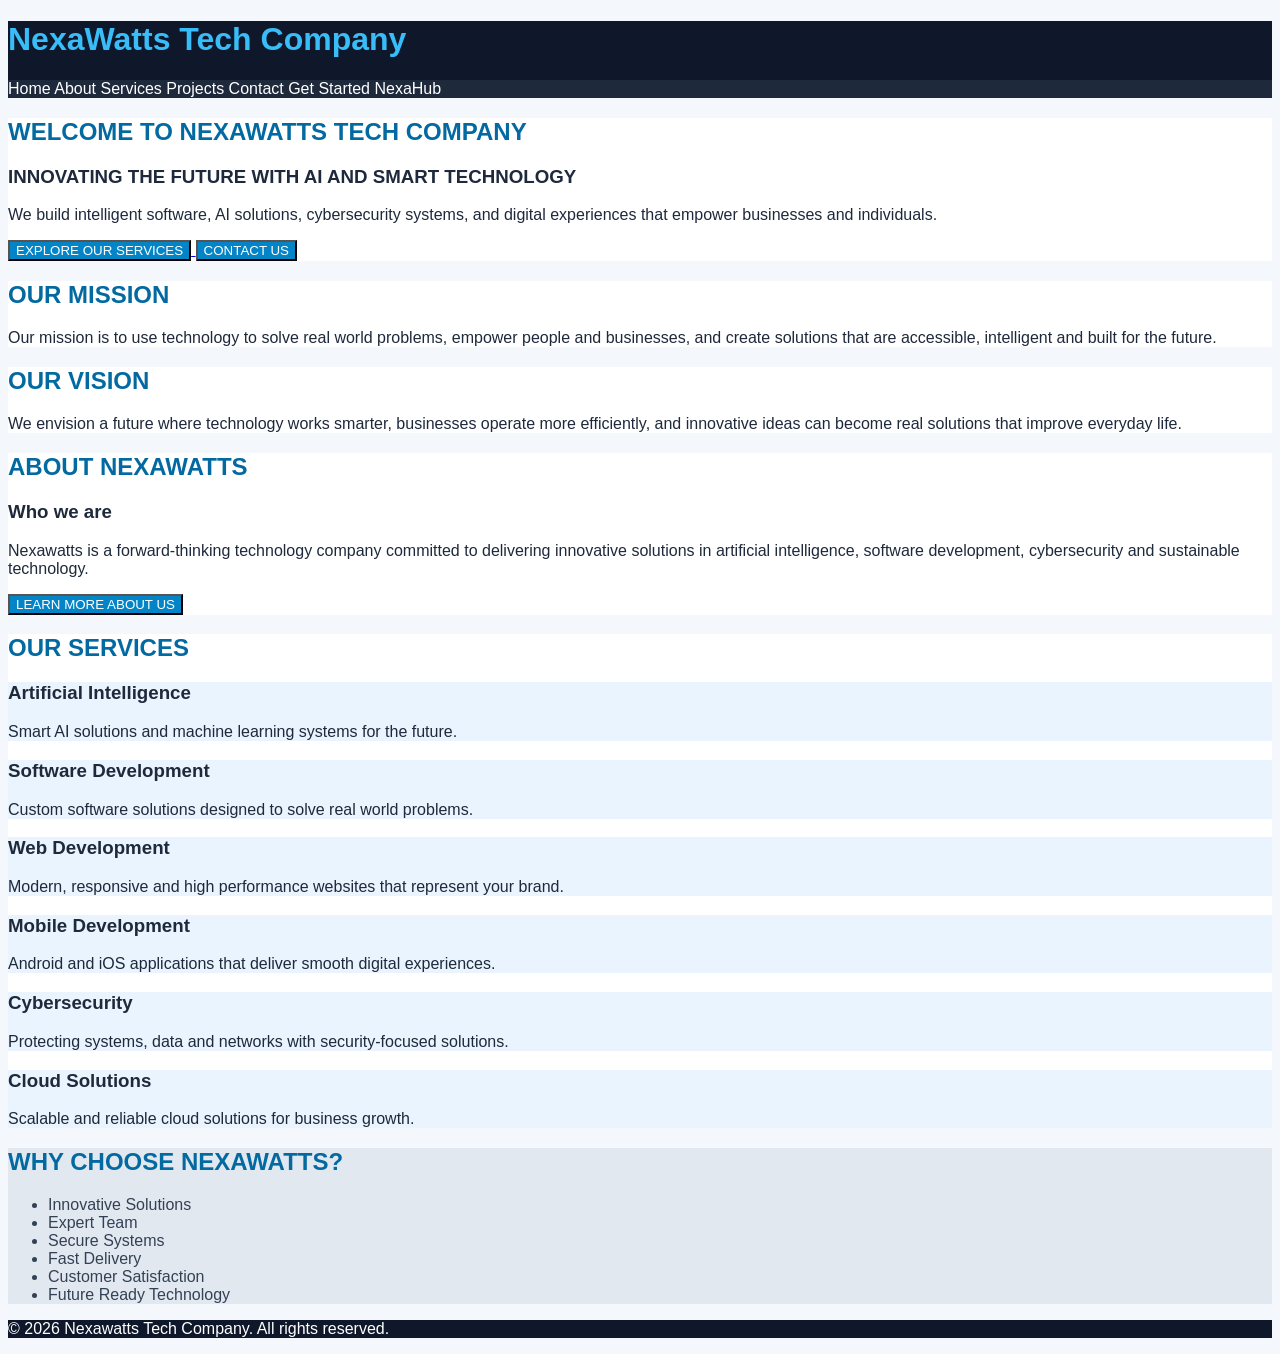
<file: index.html>
<!DOCTYPE html>
<html>

<head>
    <title>NEXAWATTS TECH COMPANY</title>
    <link rel="stylesheet" href="style.css">
</head>

<body>

<header>

    <h1 class="company-name">NexaWatts Tech Company</h1>

    <nav>
        <a href="index.html">Home</a>
        <a href="about.html">About</a>
        <a href="services.html">Services</a>
        <a href="projects.html">Projects</a>
        <a href="contact.html">Contact</a>
        <a href="getstarted.html">Get Started</a>
        <a href="nexahub.html">NexaHub</a>
    </nav>

</header>


<main id="main-content">

    <section class="content-section">

        <h2>WELCOME TO NEXAWATTS TECH COMPANY</h2>

        <h3>INNOVATING THE FUTURE WITH AI AND SMART TECHNOLOGY</h3>

        <p>
            We build intelligent software, AI solutions,
            cybersecurity systems, and digital experiences
            that empower businesses and individuals.
        </p>

        <a href="services.html">
            <button>EXPLORE OUR SERVICES</button>
        </a>

        <a href="contact.html">
            <button>CONTACT US</button>
        </a>

    </section>


    <section class="content-section">

        <h2>OUR MISSION</h2>

        <p>
            Our mission is to use technology to solve
            real world problems, empower people and businesses,
            and create solutions that are accessible,
            intelligent and built for the future.
        </p>

    </section>


    <section class="content-section">

        <h2>OUR VISION</h2>

        <p>
            We envision a future where technology works smarter,
            businesses operate more efficiently, and innovative
            ideas can become real solutions that improve everyday life.
        </p>

    </section>


    <section class="content-section">

        <h2>ABOUT NEXAWATTS</h2>

        <h3>Who we are</h3>

        <p>
            Nexawatts is a forward-thinking technology company
            committed to delivering innovative solutions in
            artificial intelligence, software development,
            cybersecurity and sustainable technology.
        </p>

        <a href="about.html">
            <button>LEARN MORE ABOUT US</button>
        </a>

    </section>


    <section class="content-section">

        <h2>OUR SERVICES</h2>


        <article class="service-card">

            <h3>Artificial Intelligence</h3>

            <p>
                Smart AI solutions and machine learning
                systems for the future.
            </p>

        </article>


        <article class="service-card">

            <h3>Software Development</h3>

            <p>
                Custom software solutions designed to solve
                real world problems.
            </p>

        </article>


        <article class="service-card">

            <h3>Web Development</h3>

            <p>
                Modern, responsive and high performance
                websites that represent your brand.
            </p>

        </article>


        <article class="service-card">

            <h3>Mobile Development</h3>

            <p>
                Android and iOS applications that deliver
                smooth digital experiences.
            </p>

        </article>


        <article class="service-card">

            <h3>Cybersecurity</h3>

            <p>
                Protecting systems, data and networks
                with security-focused solutions.
            </p>

        </article>


        <article class="service-card">

            <h3>Cloud Solutions</h3>

            <p>
                Scalable and reliable cloud solutions
                for business growth.
            </p>

        </article>

    </section>


    <aside>

        <h2>WHY CHOOSE NEXAWATTS?</h2>

        <ul>
            <li>Innovative Solutions</li>
            <li>Expert Team</li>
            <li>Secure Systems</li>
            <li>Fast Delivery</li>
            <li>Customer Satisfaction</li>
            <li>Future Ready Technology</li>
        </ul>

    </aside>

</main>


<footer>

    <p>
        &copy; 2026 Nexawatts Tech Company.
        All rights reserved.
    </p>

</footer>

</body>

</html>
</file>
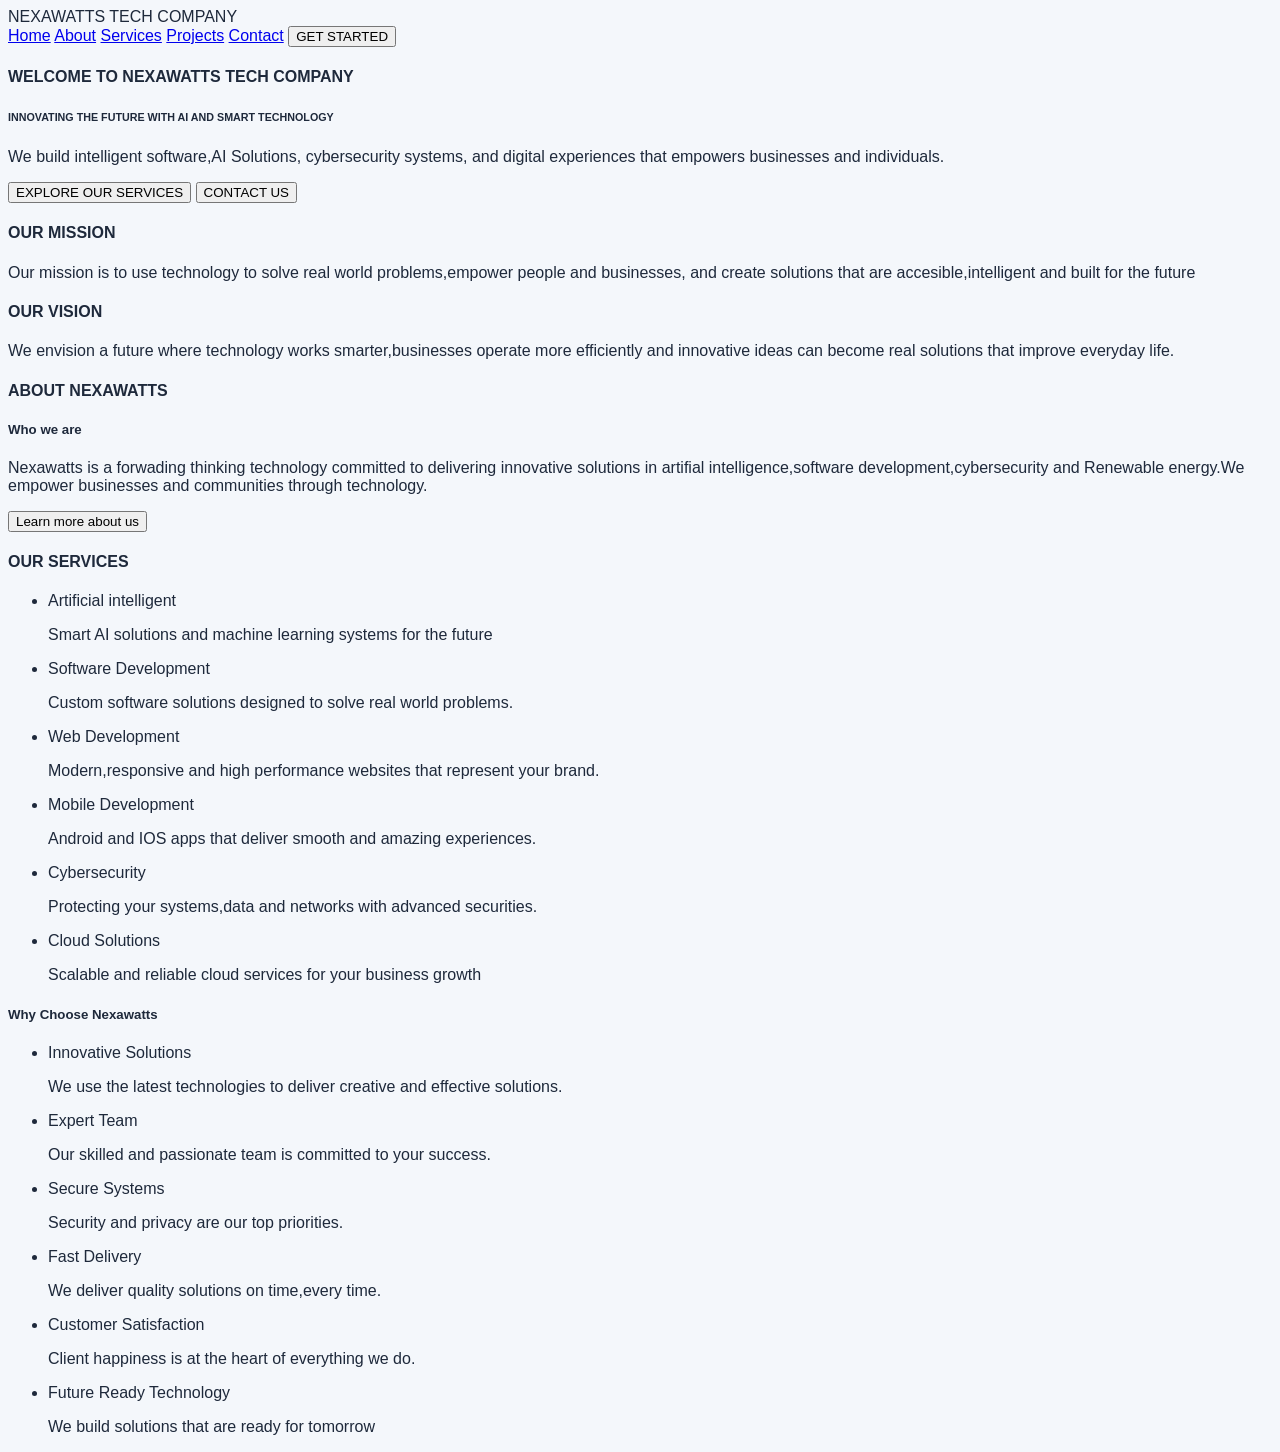
<file: NEXAWATTS TECH COMPANY WEBSITE/index.html>
<!DOCTYPE html>
<html>
    <head>NEXAWATTS TECH COMPANY<link rel="stylesheet" href="style.css">
    </head>
    <body>
        <nav>
            <a href="index.html">Home</a>
            <a href="about.html">About</a>
            <a href="services.html">Services</a>
            <a href="projects.html">Projects</a>
            <a href="contact.html">Contact</a>
            <button>GET STARTED</button>
        </nav>
    <h4>WELCOME TO NEXAWATTS TECH COMPANY</h4>
    <h6>INNOVATING THE FUTURE WITH AI AND SMART TECHNOLOGY</h6>
       <p>We build intelligent software,AI Solutions,
        cybersecurity systems, and digital experiences that
        empowers businesses and individuals.
       </p>
       <button>EXPLORE OUR SERVICES</button>
       <button>CONTACT US</button>
       <h4>OUR MISSION</h4>
           <P>Our mission is to use technology to solve
            real world problems,empower people and businesses,
            and create solutions that are accesible,intelligent
            and built for the future
           </P>
        <h4>OUR VISION</h4>
            <P>We envision a future where technology
                works smarter,businesses operate more efficiently
                and innovative ideas can become real solutions
                that improve everyday life.
            </P>
    <h4>ABOUT NEXAWATTS</h4>
    <h5>Who we are</h5>
       <p>Nexawatts is a forwading thinking technology
        committed to delivering innovative solutions in artifial
        intelligence,software development,cybersecurity and 
        Renewable energy.We empower businesses and communities 
        through technology.
       </p>
       <button>Learn more about us</button>
    <h4>OUR SERVICES</h4>
       <ul>
        <li>Artificial intelligent</li>
           <p>Smart AI solutions and machine learning
            systems for the future
           </p>
        <li>Software Development</li>
           <p>Custom software solutions designed to solve
            real world problems.
           </p>
        <li>Web Development</li>
           <p>Modern,responsive and high performance websites
            that represent your brand.
           </p>
        <li>Mobile Development</li>
           <p>Android and IOS apps that deliver smooth
            and amazing experiences.
           </p>
        <li>Cybersecurity</li>
           <p>Protecting your systems,data and networks with 
            advanced securities.
           </p>
        <li>Cloud Solutions</li>
           <p>Scalable and reliable cloud services for your
            business growth
           </p>
       </ul>
    <h5>Why Choose Nexawatts</h5>
       <ul>
        <li>Innovative Solutions</li>
           <p>We use the latest technologies to deliver 
            creative and effective solutions.
           </p>
        <li>Expert Team</li>
           <p>Our skilled and passionate team is committed
            to your success.
           </p>
        <li>Secure Systems</li>
           <p>Security and privacy are our top priorities.</p>
        <li>Fast Delivery</li>
           <p>We deliver quality solutions on time,every time.
           </p>
        <li>Customer Satisfaction</li>
           <p>Client happiness is at the heart of everything
            we do.
           </p>
        <li>Future Ready Technology</li>
           <p>We build solutions that are ready for tomorrow</p>
       </ul>
    </body>
</html>
</file>
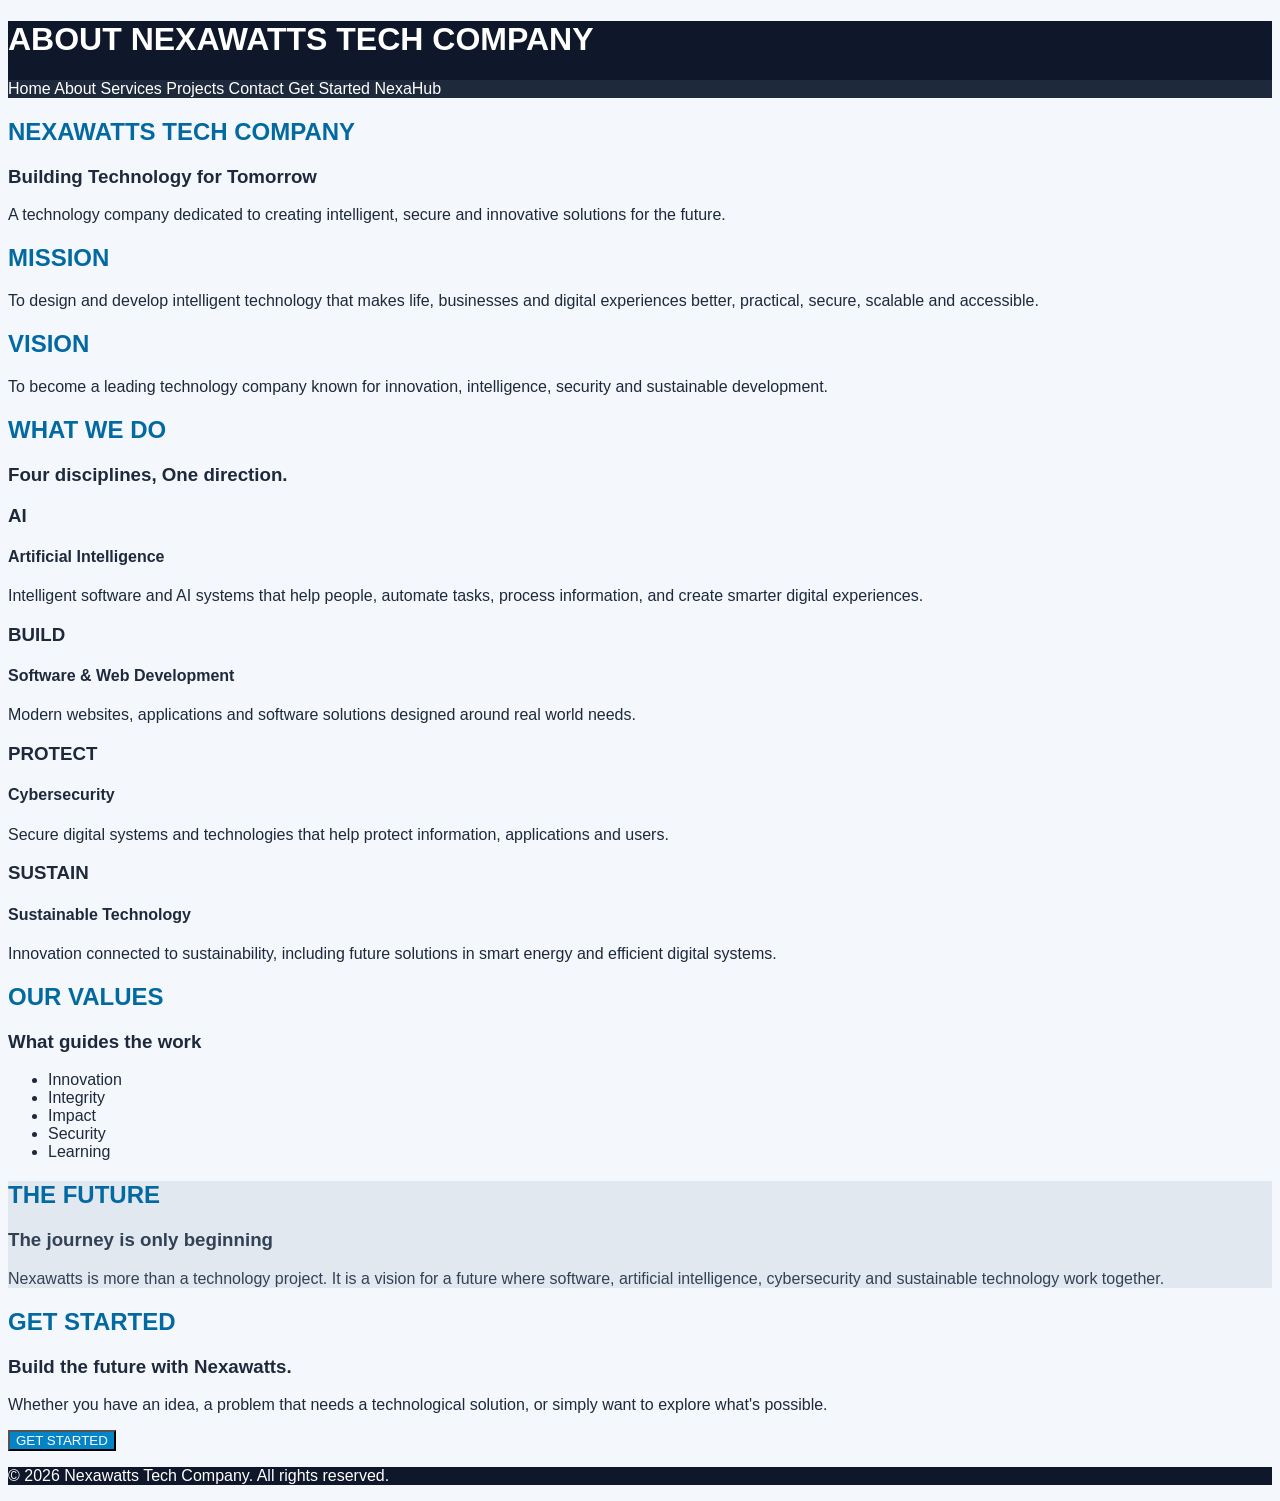
<file: about.html>
<!DOCTYPE html>
<html>

<head>
    <title>About Nexawatts Tech Company</title>
    <link rel="stylesheet" href     ="style.css">
</head>

<body>

<header>

    <h1>ABOUT NEXAWATTS TECH COMPANY</h1>

    <nav>
        <a href="index.html">Home</a>
        <a href="about.html">About</a>
        <a href="services.html">Services</a>
        <a href="projects.html">Projects</a>
        <a href="contact.html">Contact</a>
        <a href="getstarted.html">Get Started</a>
        <a href="nexahub.html">NexaHub</a>
    </nav>

</header>


<main>

    <section>

        <h2>NEXAWATTS TECH COMPANY</h2>

        <h3>Building Technology for Tomorrow</h3>

        <p>
            A technology company dedicated to creating
            intelligent, secure and innovative solutions
            for the future.
        </p>

    </section>


    <section>

        <h2>MISSION</h2>

        <p>
            To design and develop intelligent technology
            that makes life, businesses and digital experiences
            better, practical, secure, scalable and accessible.
        </p>

    </section>


    <section>

        <h2>VISION</h2>

        <p>
            To become a leading technology company known
            for innovation, intelligence, security and
            sustainable development.
        </p>

    </section>


    <section>

        <h2>WHAT WE DO</h2>

        <h3>Four disciplines, One direction.</h3>


        <article>

            <h3>AI</h3>

            <h4>Artificial Intelligence</h4>

            <p>
                Intelligent software and AI systems that help
                people, automate tasks, process information,
                and create smarter digital experiences.
            </p>

        </article>


        <article>

            <h3>BUILD</h3>

            <h4>Software & Web Development</h4>

            <p>
                Modern websites, applications and software
                solutions designed around real world needs.
            </p>

        </article>


        <article>

            <h3>PROTECT</h3>

            <h4>Cybersecurity</h4>

            <p>
                Secure digital systems and technologies that
                help protect information, applications and users.
            </p>

        </article>


        <article>

            <h3>SUSTAIN</h3>

            <h4>Sustainable Technology</h4>

            <p>
                Innovation connected to sustainability,
                including future solutions in smart energy
                and efficient digital systems.
            </p>

        </article>

    </section>


    <section>

        <h2>OUR VALUES</h2>

        <h3>What guides the work</h3>

        <ul>
            <li>Innovation</li>
            <li>Integrity</li>
            <li>Impact</li>
            <li>Security</li>
            <li>Learning</li>
        </ul>

    </section>


    <aside>

        <h2>THE FUTURE</h2>

        <h3>The journey is only beginning</h3>

        <p>
            Nexawatts is more than a technology project.
            It is a vision for a future where software,
            artificial intelligence, cybersecurity and
            sustainable technology work together.
        </p>

    </aside>


    <section>

        <h2>GET STARTED</h2>

        <h3>Build the future with Nexawatts.</h3>

        <p>
            Whether you have an idea, a problem that needs
            a technological solution, or simply want to
            explore what's possible.
        </p>

        <a href="getstarted.html">
            <button>GET STARTED</button>
        </a>

    </section>

</main>


<footer>

    <p>
        &copy; 2026 Nexawatts Tech Company.
        All rights reserved.
    </p>

</footer>

</body>

</html>
</file>
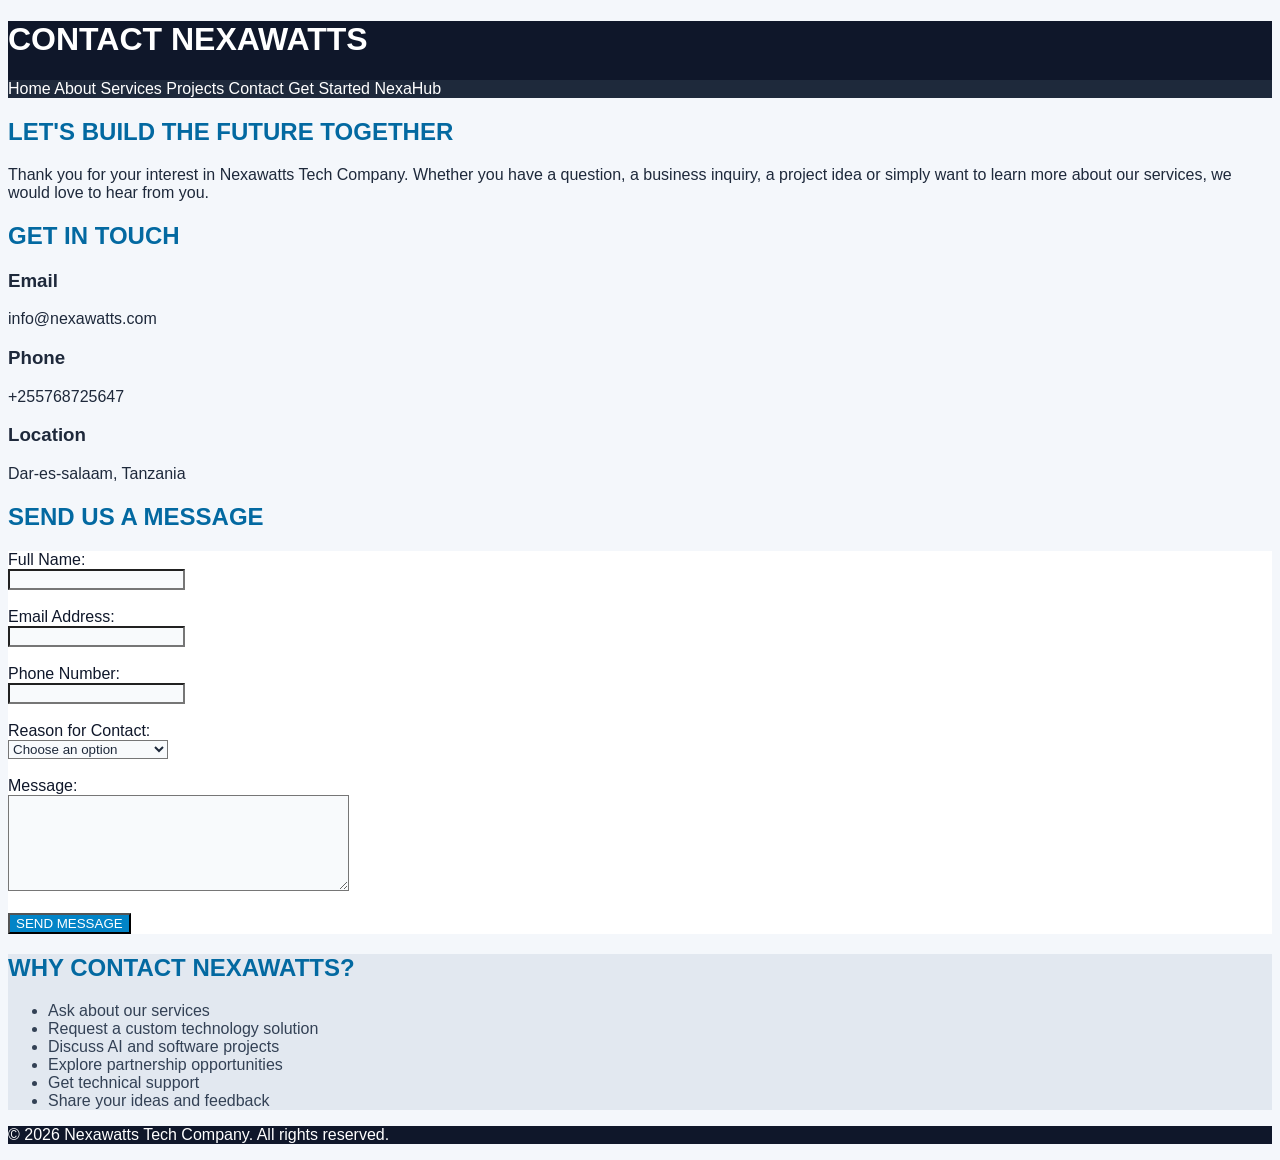
<file: contact.html>
<!DOCTYPE html>
<html>

<head>
    <title>Contact Nexawatts</title>
    <link rel="stylesheet" href="style.css">
</head>

<body>

<header>

    <h1>CONTACT NEXAWATTS</h1>

    <nav>
        <a href="index.html">Home</a>
        <a href="about.html">About</a>
        <a href="services.html">Services</a>
        <a href="projects.html">Projects</a>
        <a href="contact.html">Contact</a>
        <a href="getstarted.html">Get Started</a>
        <a href="nexahub.html">NexaHub</a>
    </nav>

</header>


<main>

    <section>

        <h2>LET'S BUILD THE FUTURE TOGETHER</h2>

        <p>
            Thank you for your interest in Nexawatts Tech Company.
            Whether you have a question, a business inquiry,
            a project idea or simply want to learn more about
            our services, we would love to hear from you.
        </p>

    </section>


    <section>

        <h2>GET IN TOUCH</h2>


        <article>

            <h3>Email</h3>

            <p>
                info@nexawatts.com
            </p>

        </article>


        <article>

            <h3>Phone</h3>

            <p>
                +255768725647
            </p>

        </article>


        <article>

            <h3>Location</h3>

            <p>
                Dar-es-salaam, Tanzania
            </p>

        </article>

    </section>


    <section>

        <h2>SEND US A MESSAGE</h2>

        <form action="#" method="post">

            <label for="fullname">
                Full Name:
            </label>
            <br>

            <input
                type="text"
                id="fullname"
                name="fullname"
                required
            >

            <br><br>


            <label for="email">
                Email Address:
            </label>
            <br>

            <input
                type="email"
                id="email"
                name="email"
                required
            >

            <br><br>


            <label for="phone">
                Phone Number:
            </label>
            <br>

            <input
                type="tel"
                id="phone"
                name="phone"
            >

            <br><br>


            <label for="reason">
                Reason for Contact:
            </label>
            <br>

            <select
                id="reason"
                name="reason"
                required
            >

                <option value="">
                    Choose an option
                </option>

                <option value="services">
                    Ask about services
                </option>

                <option value="project">
                    Discuss a project
                </option>

                <option value="partnership">
                    Partnership opportunity
                </option>

                <option value="support">
                    Technical support
                </option>

                <option value="feedback">
                    Feedback
                </option>

            </select>

            <br><br>


            <label for="message">
                Message:
            </label>
            <br>

            <textarea
                id="message"
                name="message"
                rows="6"
                cols="40"
                required
            ></textarea>

            <br><br>


            <button type="submit">
                SEND MESSAGE
            </button>

        </form>

    </section>


    <aside>

        <h2>WHY CONTACT NEXAWATTS?</h2>

        <ul>
            <li>Ask about our services</li>
            <li>Request a custom technology solution</li>
            <li>Discuss AI and software projects</li>
            <li>Explore partnership opportunities</li>
            <li>Get technical support</li>
            <li>Share your ideas and feedback</li>
        </ul>

    </aside>

</main>


<footer>

    <p>
        &copy; 2026 Nexawatts Tech Company.
        All rights reserved.
    </p>

</footer>

</body>

</html>
</file>
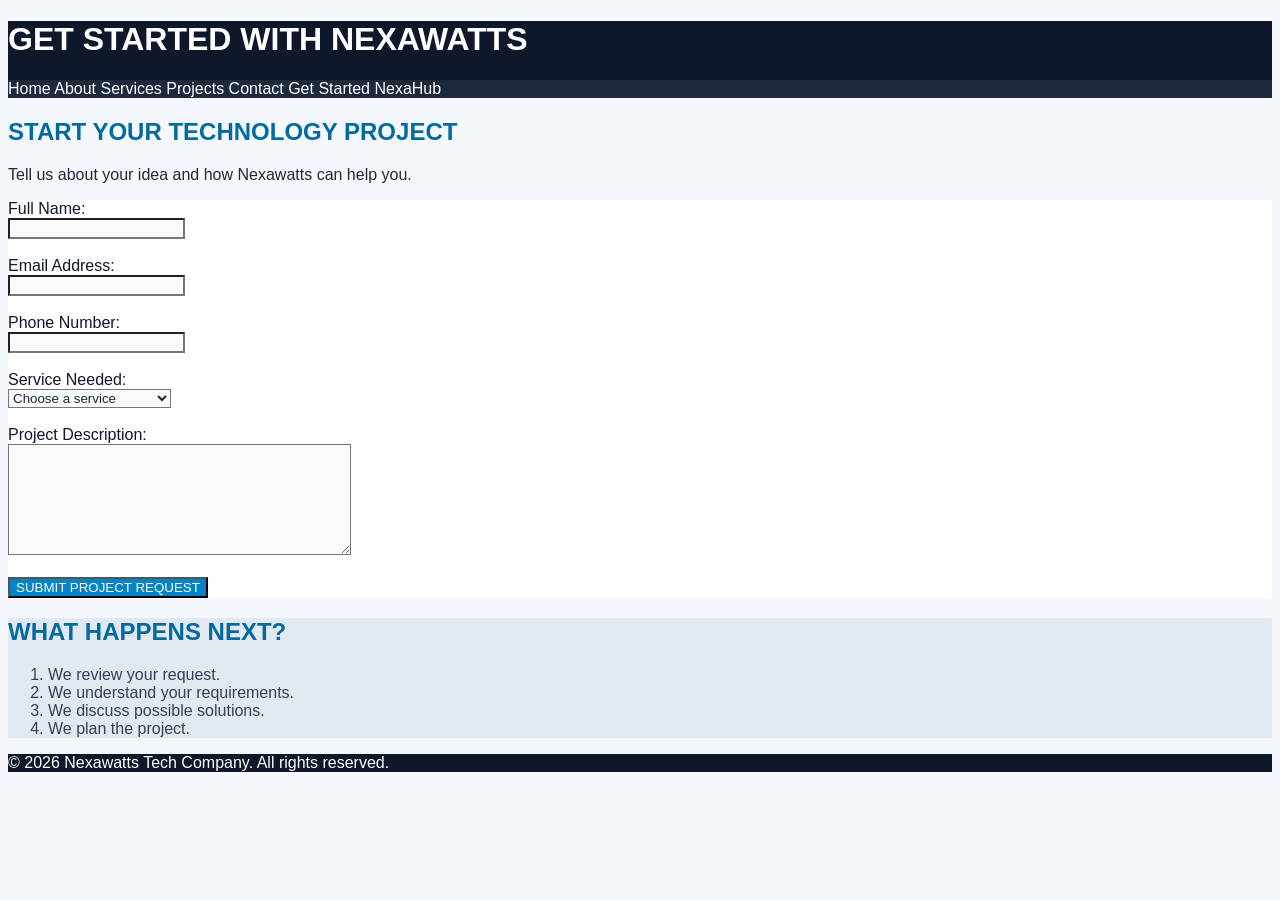
<file: getstarted.html>
<!DOCTYPE html>
<html>

<head>
    <title>Get Started - Nexawatts Tech Company</title>
    <link rel="stylesheet" href="style.css">
</head>

<body>

<header>

    <h1>GET STARTED WITH NEXAWATTS</h1>

    <nav>
        <a href="index.html">Home</a>
        <a href="about.html">About</a>
        <a href="services.html">Services</a>
        <a href="projects.html">Projects</a>
        <a href="contact.html">Contact</a>
        <a href="getstarted.html">Get Started</a>
        <a href="nexahub.html">NexaHub</a>
    </nav>

</header>


<main>

    <section>

        <h2>START YOUR TECHNOLOGY PROJECT</h2>

        <p>
            Tell us about your idea and how Nexawatts
            can help you.
        </p>

    </section>


    <section>

        <form action="#" method="post">

            <label for="fullname">
                Full Name:
            </label>
            <br>

            <input
                type="text"
                id="fullname"
                name="fullname"
                required
            >

            <br><br>


            <label for="email">
                Email Address:
            </label>
            <br>

            <input
                type="email"
                id="email"
                name="email"
                required
            >

            <br><br>


            <label for="phone">
                Phone Number:
            </label>
            <br>

            <input
                type="tel"
                id="phone"
                name="phone"
            >

            <br><br>


            <label for="service">
                Service Needed:
            </label>
            <br>

            <select
                id="service"
                name="service"
                required
            >

                <option value="">
                    Choose a service
                </option>

                <option value="ai">
                    Artificial Intelligence
                </option>

                <option value="web">
                    Web Development
                </option>

                <option value="software">
                    Software Development
                </option>

                <option value="cybersecurity">
                    Cybersecurity
                </option>

                <option value="sustainable">
                    Sustainable Technology
                </option>

                <option value="other">
                    Other
                </option>

            </select>

            <br><br>


            <label for="description">
                Project Description:
            </label>
            <br>

            <textarea
                id="description"
                name="description"
                rows="7"
                cols="40"
                required
            ></textarea>

            <br><br>


            <button type="submit">
                SUBMIT PROJECT REQUEST
            </button>

        </form>

    </section>


    <aside>

        <h2>WHAT HAPPENS NEXT?</h2>

        <ol>
            <li>We review your request.</li>
            <li>We understand your requirements.</li>
            <li>We discuss possible solutions.</li>
            <li>We plan the project.</li>
        </ol>

    </aside>

</main>


<footer>

    <p>
        &copy; 2026 Nexawatts Tech Company.
        All rights reserved.
    </p>

</footer>

</body>

</html>
</file>
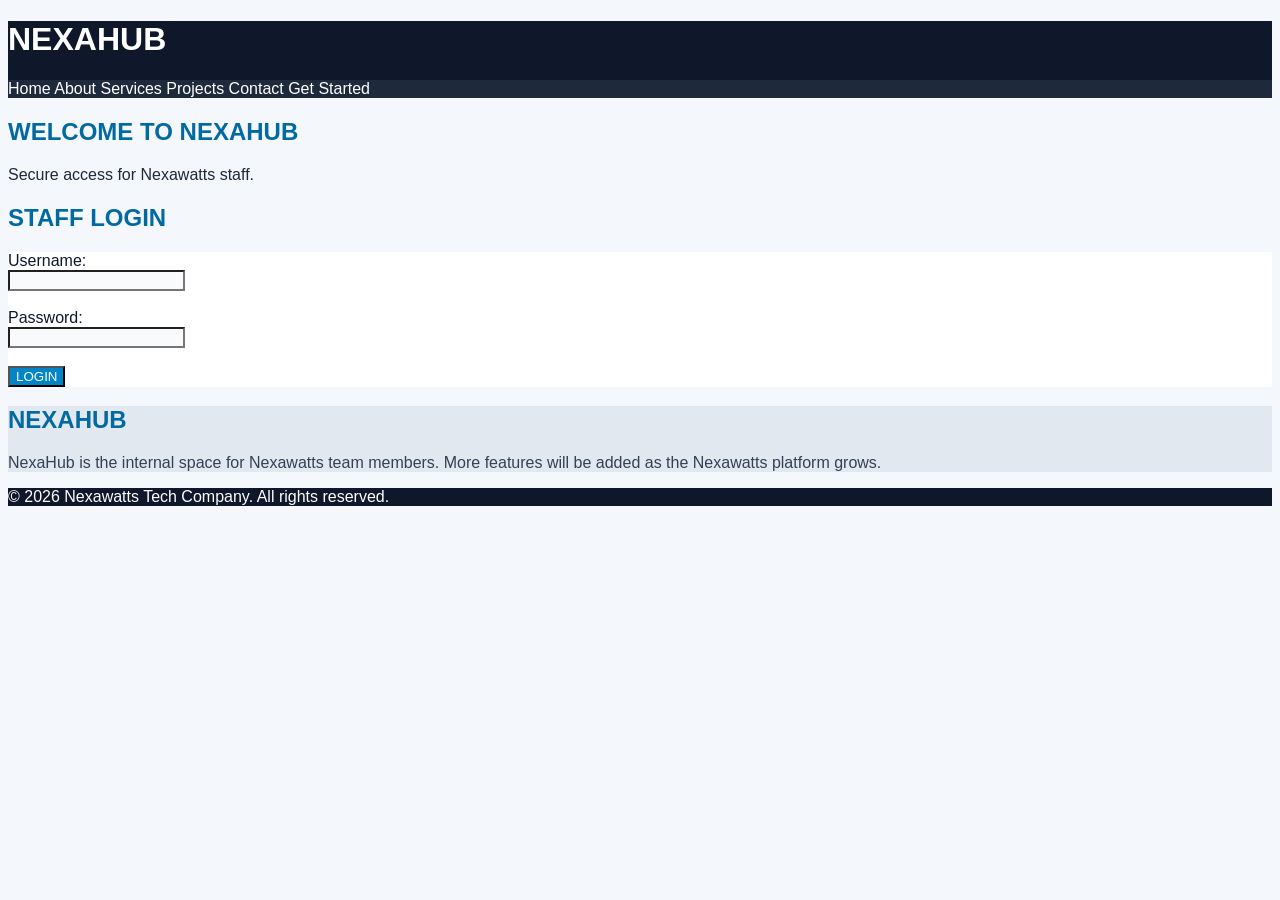
<file: nexahub.html>
<!DOCTYPE html>
<html>

<head>
    <title>NexaHub | Nexawatts Tech Company</title>
    <link rel="stylesheet" href="style.css">
</head>

<body>

<header>

    <h1>NEXAHUB</h1>

    <nav>
        <a href="index.html">Home</a>
        <a href="about.html">About</a>
        <a href="services.html">Services</a>
        <a href="projects.html">Projects</a>
        <a href="contact.html">Contact</a>
        <a href="getstarted.html">Get Started</a>
    </nav>

</header>


<main>

    <section>

        <h2>WELCOME TO NEXAHUB</h2>

        <p>
            Secure access for Nexawatts staff.
        </p>

    </section>


    <section>

        <h2>STAFF LOGIN</h2>

        <form action="#" method="post">

            <label for="username">
                Username:
            </label>
            <br>

            <input
                type="text"
                id="username"
                name="username"
                required
            >

            <br><br>


            <label for="password">
                Password:
            </label>
            <br>

            <input
                type="password"
                id="password"
                name="password"
                required
            >

            <br><br>


            <button type="submit">
                LOGIN
            </button>

        </form>

    </section>


    <aside>

        <h2>NEXAHUB</h2>

        <p>
            NexaHub is the internal space for Nexawatts
            team members. More features will be added
            as the Nexawatts platform grows.
        </p>

    </aside>

</main>


<footer>

    <p>
        &copy; 2026 Nexawatts Tech Company.
        All rights reserved.
    </p>

</footer>

</body>

</html>
</file>
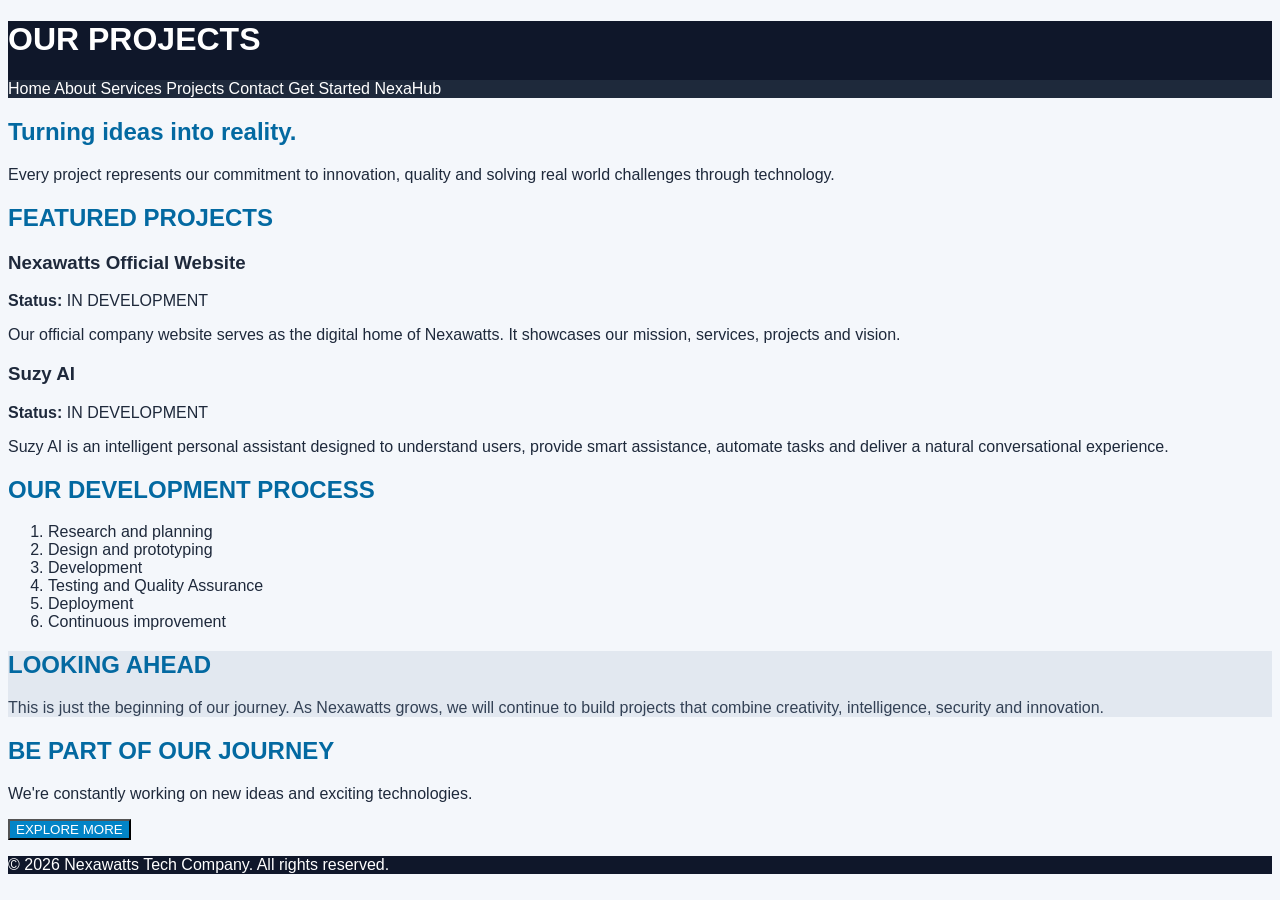
<file: projects.html>
<!DOCTYPE html>
<html>

<head>
    <title>Projects - Nexawatts Tech Company</title>
    <link rel="stylesheet" href="style.css">
</head>

<body>

<header>

    <h1>OUR PROJECTS</h1>

    <nav>
        <a href="index.html">Home</a>
        <a href="about.html">About</a>
        <a href="services.html">Services</a>
        <a href="projects.html">Projects</a>
        <a href="contact.html">Contact</a>
        <a href="getstarted.html">Get Started</a>
        <a href="nexahub.html">NexaHub</a>
    </nav>

</header>


<main>

    <section>

        <h2>Turning ideas into reality.</h2>

        <p>
            Every project represents our commitment to
            innovation, quality and solving real world
            challenges through technology.
        </p>

    </section>


    <section>

        <h2>FEATURED PROJECTS</h2>


        <article>

            <h3>Nexawatts Official Website</h3>

            <p>
                <strong>Status:</strong> IN DEVELOPMENT
            </p>

            <p>
                Our official company website serves as the
                digital home of Nexawatts. It showcases our
                mission, services, projects and vision.
            </p>

        </article>


        <article>

            <h3>Suzy AI</h3>

            <p>
                <strong>Status:</strong> IN DEVELOPMENT
            </p>

            <p>
                Suzy AI is an intelligent personal assistant
                designed to understand users, provide smart
                assistance, automate tasks and deliver a
                natural conversational experience.
            </p>

        </article>

    </section>


    <section>

        <h2>OUR DEVELOPMENT PROCESS</h2>

        <ol>
            <li>Research and planning</li>
            <li>Design and prototyping</li>
            <li>Development</li>
            <li>Testing and Quality Assurance</li>
            <li>Deployment</li>
            <li>Continuous improvement</li>
        </ol>

    </section>


    <aside>

        <h2>LOOKING AHEAD</h2>

        <p>
            This is just the beginning of our journey.
            As Nexawatts grows, we will continue to build
            projects that combine creativity, intelligence,
            security and innovation.
        </p>

    </aside>


    <section>

        <h2>BE PART OF OUR JOURNEY</h2>

        <p>
            We're constantly working on new ideas and
            exciting technologies.
        </p>

        <a href="services.html">
            <button>EXPLORE MORE</button>
        </a>

    </section>

</main>


<footer>

    <p>
        &copy; 2026 Nexawatts Tech Company.
        All rights reserved.
    </p>

</footer>

</body>

</html>
</file>
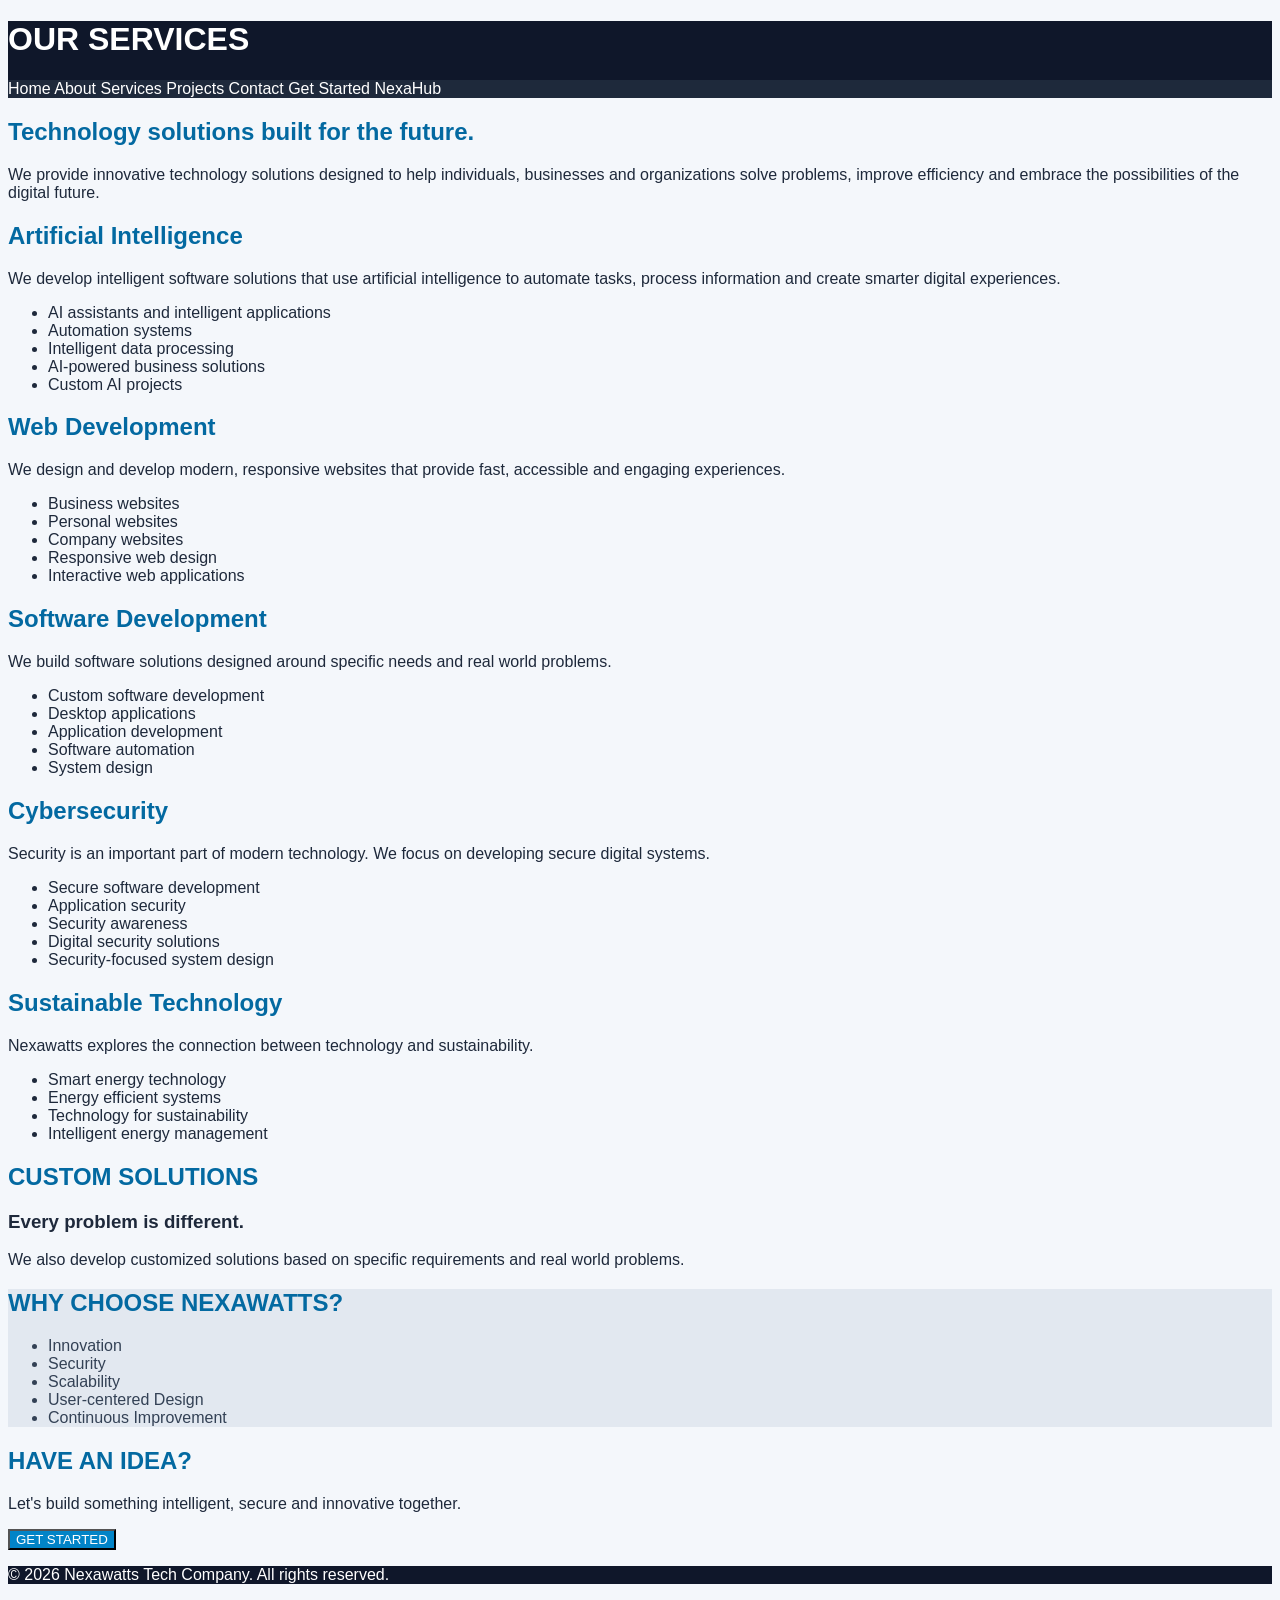
<file: services.html>
<!DOCTYPE html>
<html>

<head>
    <title>Services - Nexawatts Tech Company</title>
    <link rel="stylesheet" href="style.css">
</head>

<body>

<header>

    <h1>OUR SERVICES</h1>

    <nav>
        <a href="index.html">Home</a>
        <a href="about.html">About</a>
        <a href="services.html">Services</a>
        <a href="projects.html">Projects</a>
        <a href="contact.html">Contact</a>
        <a href="getstarted.html">Get Started</a>
        <a href="nexahub.html">NexaHub</a>
    </nav>

</header>


<main>

    <section>

        <h2>Technology solutions built for the future.</h2>

        <p>
            We provide innovative technology solutions designed
            to help individuals, businesses and organizations
            solve problems, improve efficiency and embrace
            the possibilities of the digital future.
        </p>

    </section>


    <section>

        <article>

            <h2>Artificial Intelligence</h2>

            <p>
                We develop intelligent software solutions
                that use artificial intelligence to automate
                tasks, process information and create smarter
                digital experiences.
            </p>

            <ul>
                <li>AI assistants and intelligent applications</li>
                <li>Automation systems</li>
                <li>Intelligent data processing</li>
                <li>AI-powered business solutions</li>
                <li>Custom AI projects</li>
            </ul>

        </article>


        <article>

            <h2>Web Development</h2>

            <p>
                We design and develop modern, responsive
                websites that provide fast, accessible and
                engaging experiences.
            </p>

            <ul>
                <li>Business websites</li>
                <li>Personal websites</li>
                <li>Company websites</li>
                <li>Responsive web design</li>
                <li>Interactive web applications</li>
            </ul>

        </article>


        <article>

            <h2>Software Development</h2>

            <p>
                We build software solutions designed around
                specific needs and real world problems.
            </p>

            <ul>
                <li>Custom software development</li>
                <li>Desktop applications</li>
                <li>Application development</li>
                <li>Software automation</li>
                <li>System design</li>
            </ul>

        </article>


        <article>

            <h2>Cybersecurity</h2>

            <p>
                Security is an important part of modern
                technology. We focus on developing secure
                digital systems.
            </p>

            <ul>
                <li>Secure software development</li>
                <li>Application security</li>
                <li>Security awareness</li>
                <li>Digital security solutions</li>
                <li>Security-focused system design</li>
            </ul>

        </article>


        <article>

            <h2>Sustainable Technology</h2>

            <p>
                Nexawatts explores the connection between
                technology and sustainability.
            </p>

            <ul>
                <li>Smart energy technology</li>
                <li>Energy efficient systems</li>
                <li>Technology for sustainability</li>
                <li>Intelligent energy management</li>
            </ul>

        </article>

    </section>


    <section>

        <h2>CUSTOM SOLUTIONS</h2>

        <h3>Every problem is different.</h3>

        <p>
            We also develop customized solutions based on
            specific requirements and real world problems.
        </p>

    </section>


    <aside>

        <h2>WHY CHOOSE NEXAWATTS?</h2>

        <ul>
            <li>Innovation</li>
            <li>Security</li>
            <li>Scalability</li>
            <li>User-centered Design</li>
            <li>Continuous Improvement</li>
        </ul>

    </aside>


    <section>

        <h2>HAVE AN IDEA?</h2>

        <p>
            Let's build something intelligent, secure
            and innovative together.
        </p>

        <a href="getstarted.html">
            <button>GET STARTED</button>
        </a>

    </section>

</main>


<footer>

    <p>
        &copy; 2026 Nexawatts Tech Company.
        All rights reserved.
    </p>

</footer>

</body>

</html>
</file>
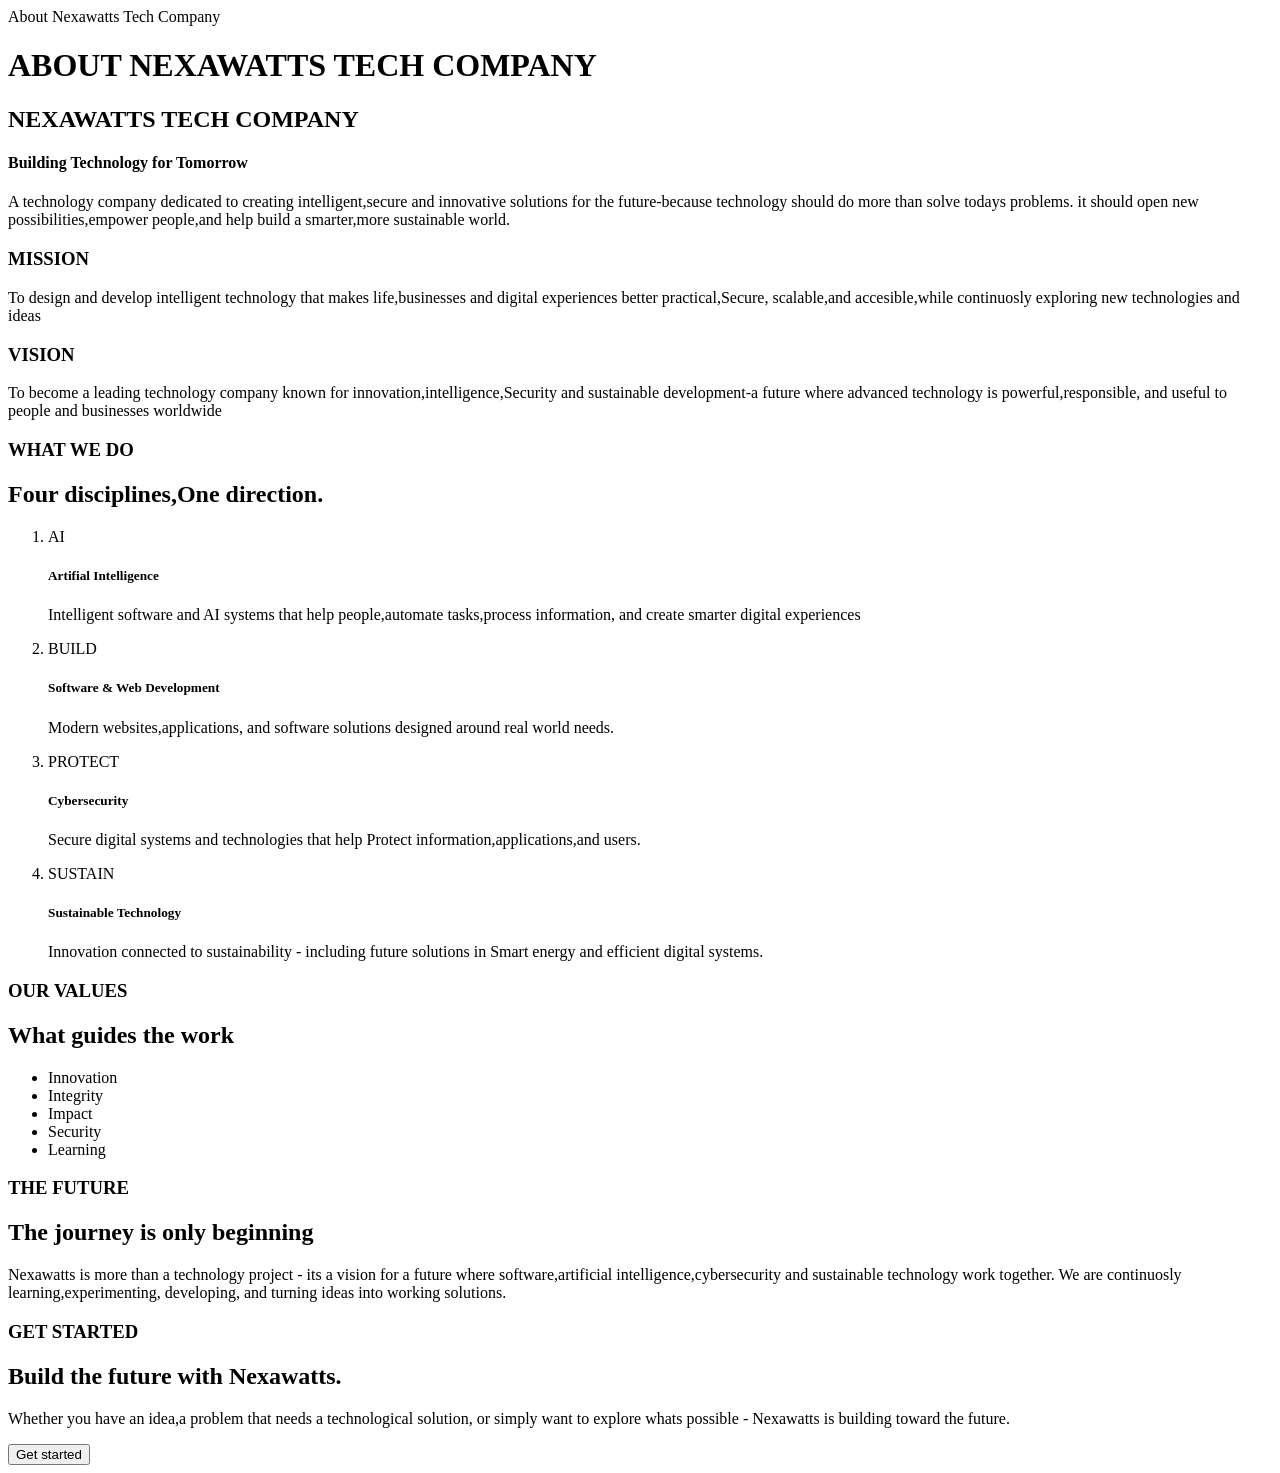
<file: NEXAWATTS TECH COMPANY WEBSITE/about.html>
<!DOCTYPE html>
<html>
    <head>About Nexawatts Tech Company</head>
    <body>
        <h1>ABOUT NEXAWATTS TECH COMPANY</h1>
        <h2>NEXAWATTS TECH COMPANY</h2>
           <h4>Building Technology for Tomorrow </h4>
          <p>A technology company dedicated to 
            creating intelligent,secure and innovative
            solutions for the future-because technology
            should do more than solve todays problems.
            it should open new possibilities,empower
            people,and help build a smarter,more
            sustainable world.
          </p>
        <h3>MISSION</h3>
           <P>To design and develop intelligent
            technology that makes life,businesses and 
            digital experiences better practical,Secure,
            scalable,and accesible,while continuosly
            exploring new technologies and ideas
           </P>
        <h3>VISION</h3>
           <p>To become a leading technology company
            known for innovation,intelligence,Security
            and sustainable development-a future where 
            advanced technology is powerful,responsible,
            and useful to people and businesses worldwide
           </p>
        <h3>WHAT WE DO</h3>
        <h2>Four disciplines,One direction.</h2>
           <ol>
            <li>AI</li>
             <h5>Artifial Intelligence</h5>
                <p>Intelligent software and AI
                    systems that help people,automate 
                    tasks,process information, and 
                    create smarter digital experiences
                </p>
            <li>BUILD</li>
               <h5>Software & Web Development</h5>
                  <p>Modern websites,applications,
                    and software solutions designed
                    around real world needs.
                  </p>
            <li>PROTECT</li>
               <h5>Cybersecurity</h5>
                  <p>Secure digital systems and 
                    technologies that help Protect 
                    information,applications,and 
                    users.
                  </p>
            <li>SUSTAIN</li>
               <h5>Sustainable Technology</h5>
                  <p>Innovation connected to sustainability
                    - including future solutions in Smart
                    energy and efficient digital systems.
                  </p>
           </ol>
        <h3>OUR VALUES</h3>
        <h2>What guides the work</h2>
          <ul>
            <li>Innovation</li>
            <li>Integrity</li>
            <li>Impact</li>
            <li>Security</li>
            <li>Learning</li>
          </ul>
        <h3>THE FUTURE</h3>
        <h2>The journey is only beginning</h2>
           <p>Nexawatts is more than a technology 
            project - its a vision for a future where
            software,artificial intelligence,cybersecurity
            and sustainable technology work together. 
            We are continuosly learning,experimenting,
            developing, and turning ideas into working 
            solutions.
           </p>
        <h3>GET STARTED</h3>
        <h2>Build the future with Nexawatts.</h2>
           <p>Whether you have an idea,a problem that
            needs a technological solution, or simply
            want to explore whats possible - Nexawatts
            is building toward the future.
           </p>
           <button>Get started</button>
    </body>
</html>
</file>
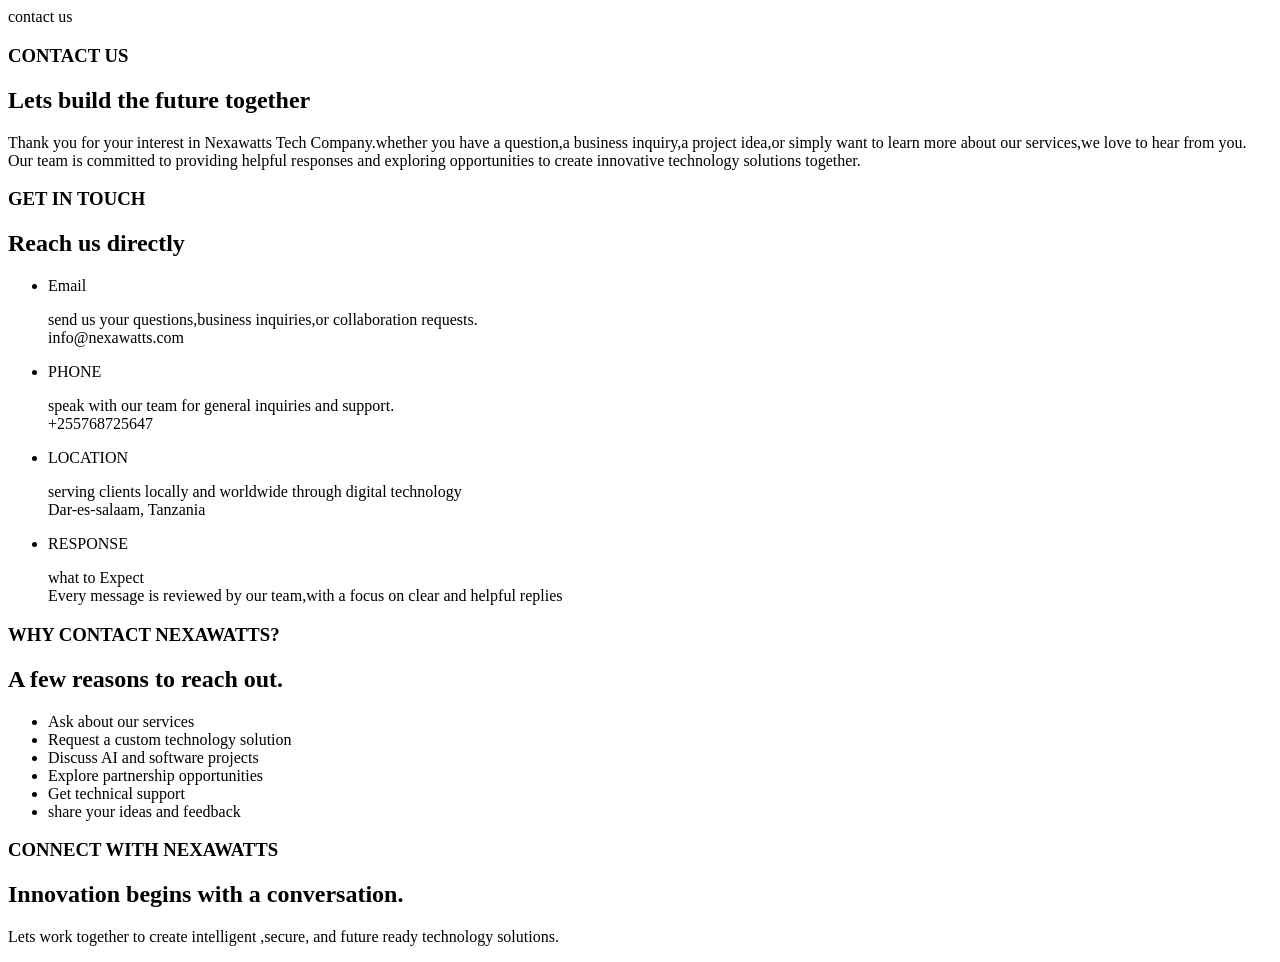
<file: NEXAWATTS TECH COMPANY WEBSITE/contact.html>
<!DOCTYPE html>
<html>
    <head>contact us</head>
    <body>
        <h3>CONTACT US</h3>
        <h2>Lets build the future together</h2>
           <p>Thank you for your interest in 
            Nexawatts Tech Company.whether you have
            a question,a business inquiry,a project 
            idea,or simply want to learn more about 
            our services,we love to hear from you.
            <br>
            Our team is committed to providing helpful
            responses and exploring opportunities to
            create innovative technology solutions 
            together.
           </p>
        <h3>GET IN TOUCH</h3>
        <h2>Reach us directly</h2>
           <ul>
            <li>Email</li>
               <p>send us your questions,business 
                inquiries,or collaboration requests.
                <br>
                info@nexawatts.com
               </p>
            <li>PHONE</li>
               <p>speak with our team for general
                inquiries and support.
                <br>
                +255768725647
               </p>
            <li>LOCATION</li>
               <P>serving clients locally and 
                worldwide through digital technology 
                <br>
                Dar-es-salaam, Tanzania
               </P>
            <li>RESPONSE</li>
               <p>what to Expect<br>Every message is
                reviewed by our team,with a focus on clear
                and helpful replies 
             </p>
           </ul>
        <h3>WHY CONTACT NEXAWATTS?</h3>
        <h2>A few reasons to reach out.</h2>
           <ul>
            <li>Ask about our services</li>
            <li>Request a custom technology 
                solution 
            </li>
            <li>Discuss AI and software projects</li>
            <li>Explore partnership opportunities</li>
            <li>Get technical support</li>
            <li>share your ideas and feedback</li>
           </ul>
        <h3>CONNECT WITH NEXAWATTS</h3>
        <h2>Innovation begins with a conversation.</h2>
           <p>Lets work together to create intelligent 
            ,secure, and future ready technology 
            solutions.
           </p>
    </body>
</html>
</file>
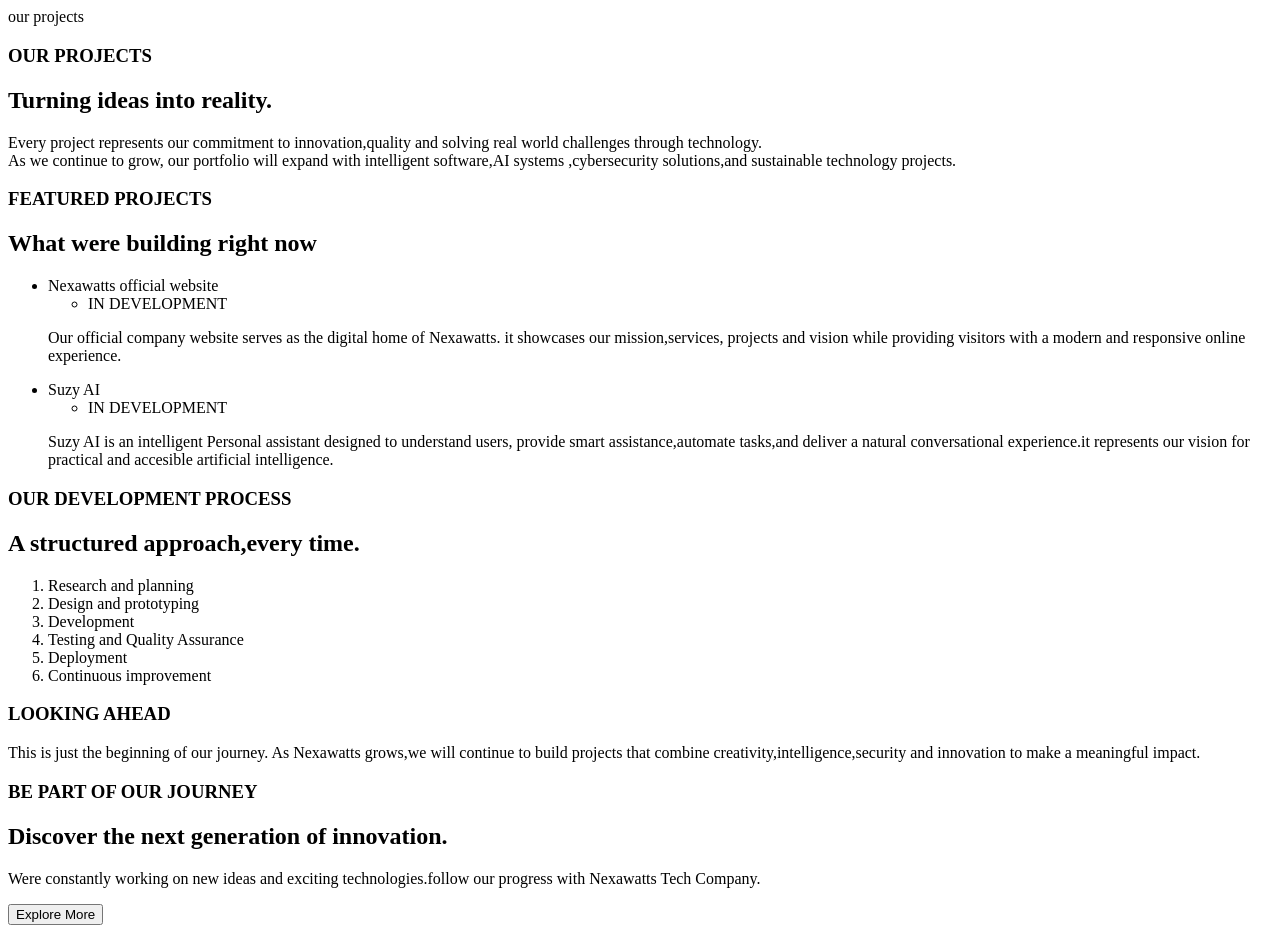
<file: NEXAWATTS TECH COMPANY WEBSITE/projects.html>
<!DOCTYPE html>
<html>
    <head>our projects</head>
    <body>
        <h3>OUR PROJECTS</h3>
        <h2>Turning ideas into reality.</h2>
           <p>Every project represents our commitment 
            to innovation,quality and solving real 
            world challenges through technology.
            <br>
            As we continue to grow, our portfolio will
            expand with intelligent software,AI systems
            ,cybersecurity solutions,and sustainable
            technology projects.
           </p>
        <h3>FEATURED PROJECTS</h3>
        <h2>What were building right now</h2>
           <ul>
            <li>Nexawatts official website</li>
               <ul><li>IN DEVELOPMENT</li></ul>
               <P>Our official company website serves 
                as the digital home of Nexawatts. it 
                showcases our mission,services,
                projects and vision while providing
                visitors with a modern and responsive 
                online experience.
               </P>
            <li>Suzy AI</li>
               <ul><li>IN DEVELOPMENT</li></ul>
               <P>Suzy AI is an intelligent Personal
                assistant designed to understand users,
                provide smart assistance,automate 
                tasks,and deliver a natural conversational
                experience.it represents our vision 
                for practical and accesible artificial 
                intelligence.
               </P>
           </ul>
        <h3>OUR DEVELOPMENT PROCESS</h3>
        <h2>A structured approach,every time.</h2>
           <ol>
            <li>Research and planning</li>
            <li>Design and prototyping</li>
            <li>Development</li>
            <li>Testing and Quality Assurance</li>
            <li>Deployment</li>
            <li>Continuous improvement</li>
           </ol>
        <h3>LOOKING AHEAD</h3>
           <p>This is just the beginning of our 
            journey. As Nexawatts grows,we will 
            continue to build projects that combine
            creativity,intelligence,security and 
            innovation to make a meaningful impact.
           </p>
        <h3>BE PART OF OUR JOURNEY</h3>
        <h2>Discover the next generation of 
            innovation.
        </h2>
          <p>Were constantly working on new ideas 
            and exciting technologies.follow our 
            progress with Nexawatts Tech Company.
          </p>
          <button>Explore More</button>
    </body>
</html>
</file>
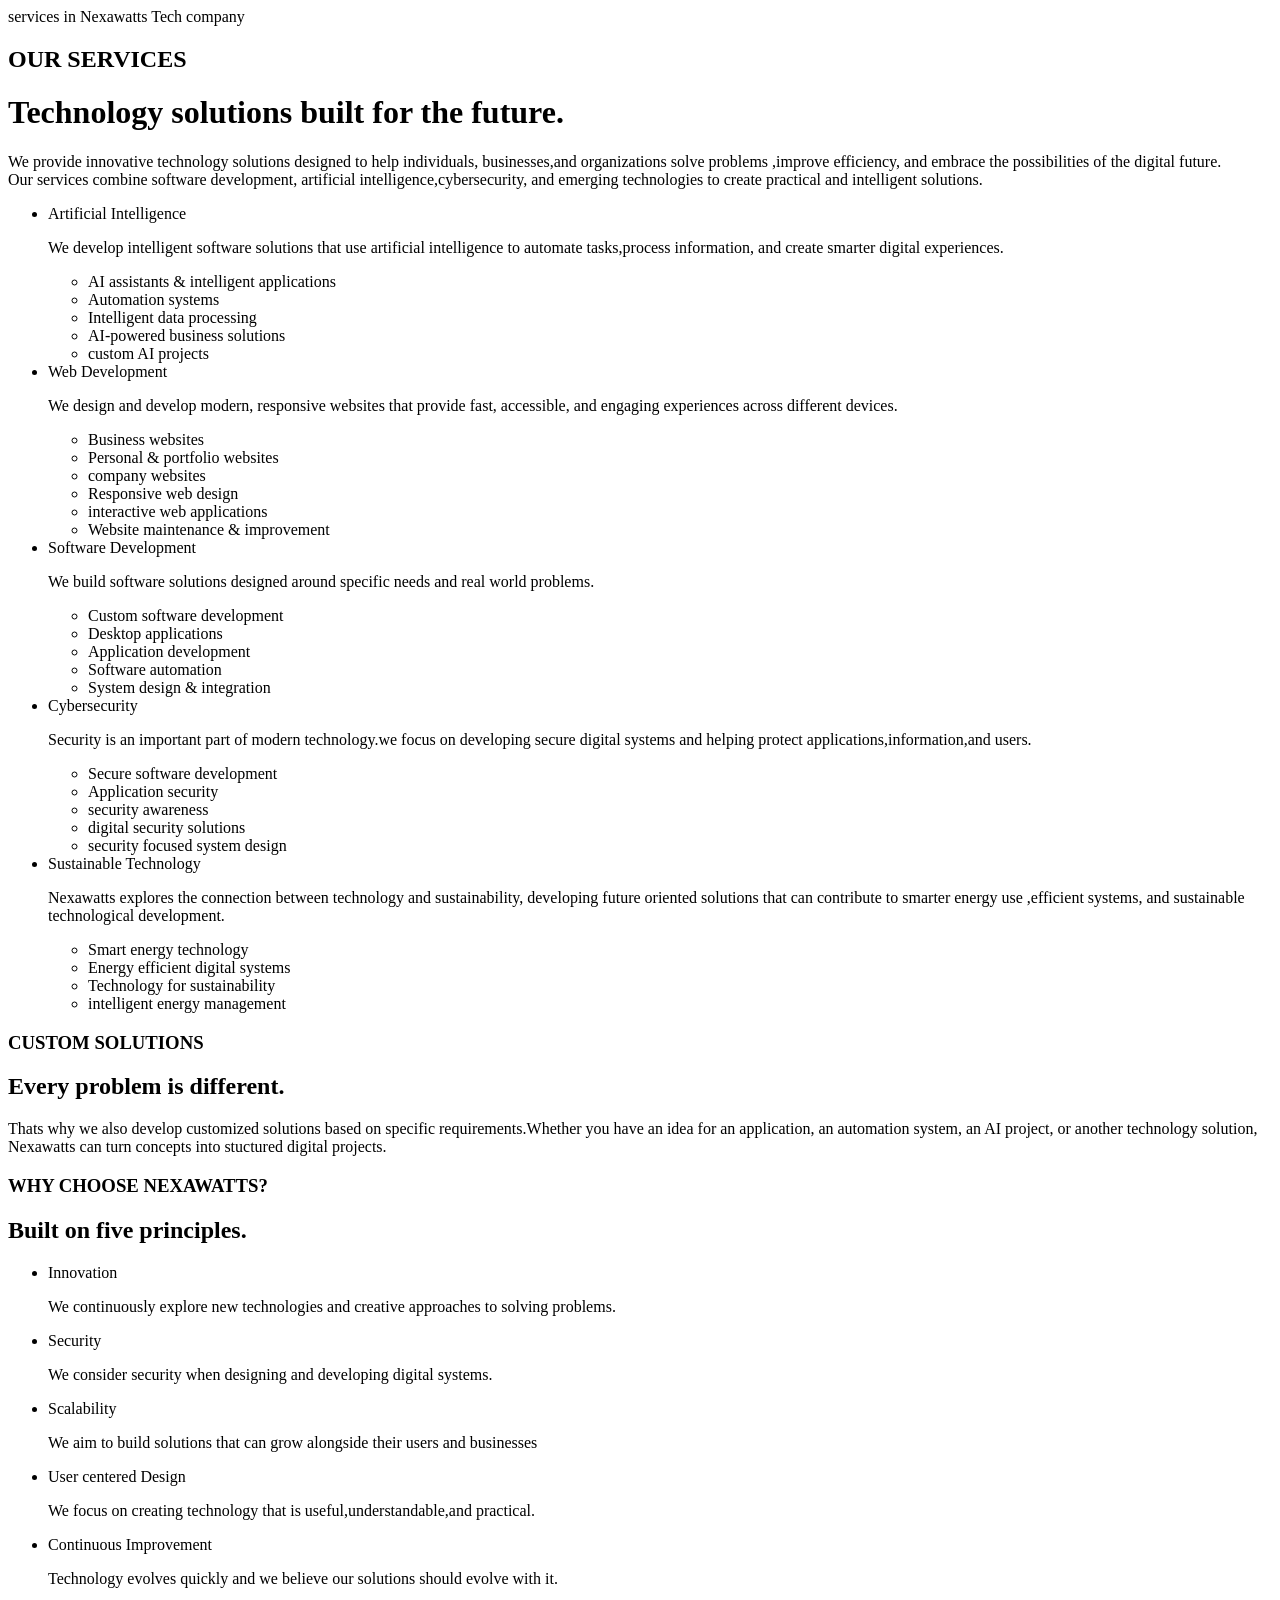
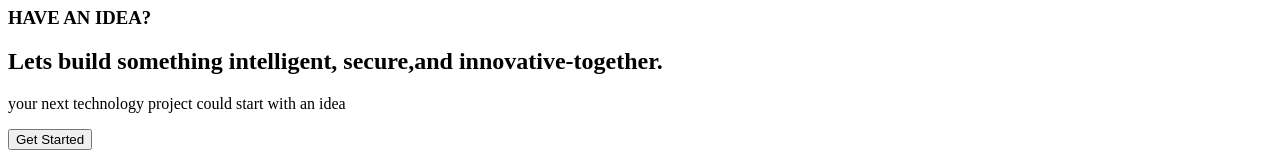
<file: NEXAWATTS TECH COMPANY WEBSITE/services.html>
<!DOCTYPE html>
<html>
    <head>services in Nexawatts Tech company</head>
    <body>
       <h2>OUR SERVICES</h2>
       <h1>Technology solutions built for the 
        future.
       </h1>
          <p>We provide innovative technology 
            solutions designed to help individuals,
            businesses,and organizations solve problems
            ,improve efficiency, and embrace the 
            possibilities of the digital future.
            <br>
            Our services combine software development,
            artificial intelligence,cybersecurity, and 
            emerging technologies to create practical
            and intelligent solutions.
          </p>
        <ul>
            <li>Artificial Intelligence</li>
               <p>We develop intelligent software 
                solutions that use artificial intelligence
                to automate tasks,process information,
                and create smarter digital experiences.
               </p>
                 <ul>
                    <li>AI assistants & intelligent
                        applications
                    </li>
                    <li>Automation systems</li>
                    <li>Intelligent data processing</li>
                    <li>AI-powered business solutions</li>
                    <li>custom AI projects</li>
                 </ul>
            <li>Web Development</li>
               <p>We design and develop modern,
                responsive websites that provide fast,
                accessible, and engaging experiences
                across different devices.
               </p>
                 <ul>
                    <li>Business websites</li>
                    <li>Personal & portfolio websites</li>
                    <li>company websites</li>
                    <li>Responsive web design</li>
                    <li>interactive web applications</li>
                    <li>Website maintenance & improvement</li>
                 </ul>
            <li>Software Development</li>
               <p>We build software solutions designed 
                around specific needs and real world 
                problems.
               </p>
                 <ul>
                    <li>Custom software development</li>
                    <li>Desktop applications</li>
                    <li>Application development</li>
                    <li>Software automation</li>
                    <li>System design & integration</li>
                 </ul>
            <li>Cybersecurity</li>
               <p>Security is an important part of modern
                technology.we focus on developing secure
                digital systems and helping protect 
                applications,information,and users.
               </p>
                  <ul>
                    <li>Secure software development</li>
                    <li>Application security</li>
                    <li>security awareness</li>
                    <li>digital security solutions</li>
                    <li>security focused system design</li>
                  </ul>
            <li>Sustainable Technology</li>
               <p>Nexawatts explores the connection
                between technology and sustainability,
                developing future oriented solutions 
                that can contribute to smarter energy use 
                ,efficient systems, and sustainable 
                technological development.
               </p>
                  <ul>
                    <li>Smart energy technology</li>
                    <li>Energy efficient digital systems</li>
                    <li>Technology for sustainability</li>
                    <li>intelligent energy management</li>
                  </ul>
        </ul>
        <h3>CUSTOM SOLUTIONS</h3>
        <h2>Every problem is different.</h2>
           <p>Thats why we also develop customized solutions
            based on specific requirements.Whether you 
            have an idea for an application, an automation 
            system, an AI project, or another technology
            solution, Nexawatts can turn concepts into 
            stuctured digital projects.
           </p>
        <h3>WHY CHOOSE NEXAWATTS?</h3>
        <h2>Built on five principles.</h2>
           <ul>
            <li>Innovation</li>
               <p>We continuously explore new 
                technologies and creative approaches to 
                solving problems.
               </p>
            <li>Security</li>
               <p>We consider security when designing
                and developing digital systems.
               </p>
            <li>Scalability</li>
               <p>We aim to build solutions that 
                can grow alongside their users and 
                businesses
               </p>
            <li>User centered Design</li>
               <p>We focus on creating technology 
                that is useful,understandable,and 
                practical.
               </p>
            <li>Continuous Improvement</li>
               <p>Technology evolves quickly and we 
                believe our solutions should evolve with 
                it.
               </p>
           </ul>
        <h3>HAVE AN IDEA?</h3>
        <h2>Lets build something intelligent,
            secure,and innovative-together.
        </h2>
           <p>your next technology project could
            start with an idea
           </p>
         <button>Get Started</button>
    </body>
</html>
</file>
<file: style.css>
/* ==========================================
   NEXAWATTS TECH COMPANY
   CSS FOUNDATION — VERSION 1
   ========================================== */

/* 1. BODY: element selector and inheritance */
body {
    background-color: #f4f7fb;
    color: #1e293b;
    font-family: Arial, sans-serif;
}

/* 2. HEADER */
header {
    background-color: #0f172a;
    color: white;
}

/* 3. COMPANY NAME: class selector */
.company-name {
    color: #38bdf8;
}

/* 4. MAIN NAVIGATION */
nav {
    background-color: #1e293b;
}

nav a {
    color: white;
    text-decoration: none;
}

/* 5. MAIN CONTENT: ID selector */
#main-content {
    background-color: #f4f7fb;
    color: #1e293b;
}

/* 6. CONTENT SECTIONS: class selector */
.content-section {
    background-color: white;
    color: #1e293b;
}

/* 7. HEADINGS */
h2 {
    color: #0369a1;
}

/* 8. SERVICE CARDS: reusable class */
.service-card {
    background-color: #eaf4ff;
    color: #1e293b;
}

/* 9. ASIDE */
aside {
    background-color: #e2e8f0;
    color: #334155;
}

/* 10. TABLES */
table {
    background-color: white;
    color: #1e293b;
}

th {
    background-color: #0f172a;
    color: white;
}

/* 11. FORMS */
form {
    background-color: white;
    color: #1e293b;
}

label {
    color: #0f172a;
}

input,
select,
textarea {
    background-color: #f8fafc;
    color: #1e293b;
}

/* 12. BUTTONS */
button {
    background-color: #0284c7;
    color: white;
}

/* 13. FOOTER */
footer {
    background-color: #0f172a;
    color: white;
}
</file>
<file: NEXAWATTS TECH COMPANY WEBSITE/style.css>
body {
    background-color: #f4f7fb;
    color: #1e293b;
    font-family: Arial, sans-serif;
}
</file>
